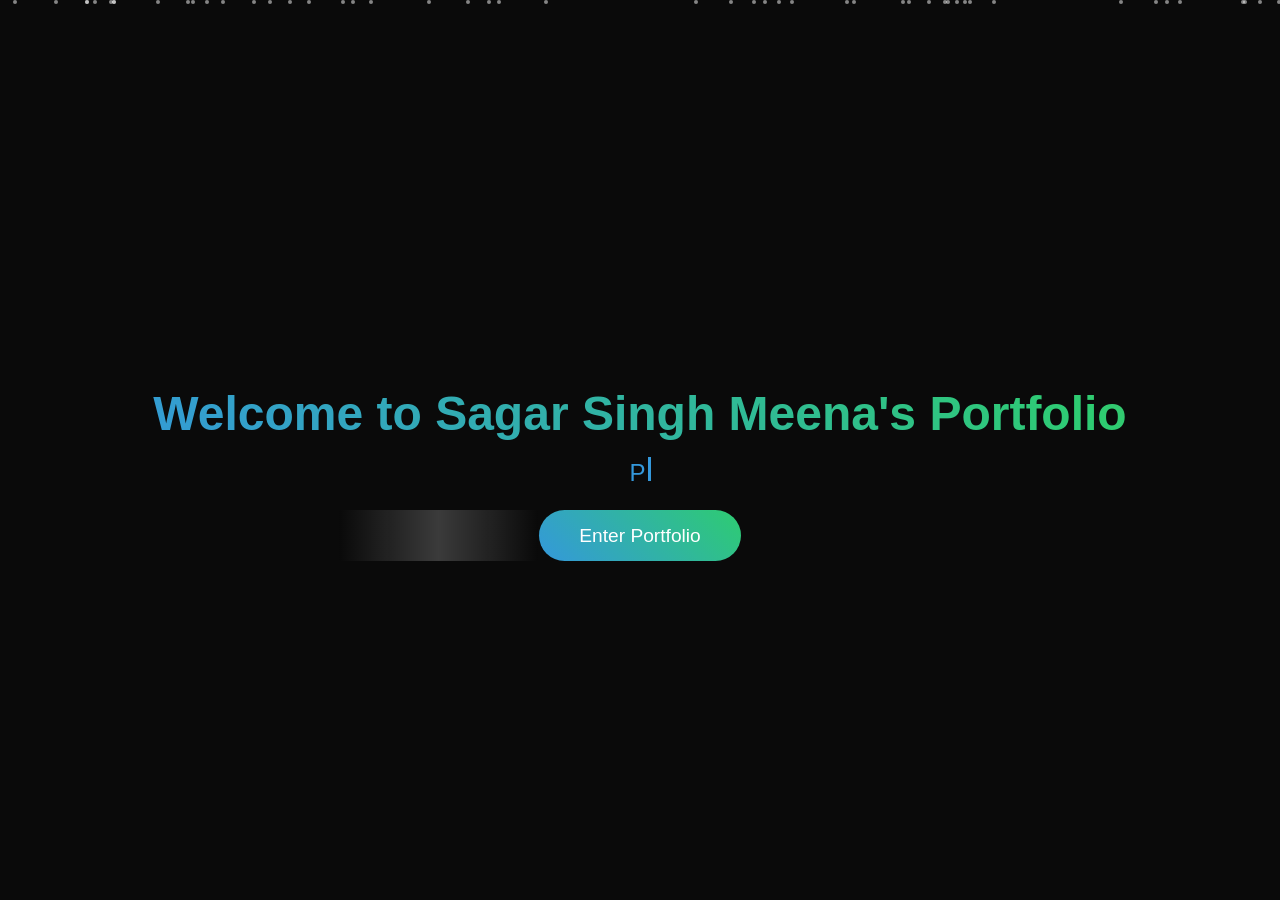
<file: index.html>
<!DOCTYPE html>
<html lang="en">
<head>
    <meta charset="UTF-8">
    <meta name="viewport" content="width=device-width, initial-scale=1.0">
    <title>Welcome to Sagar's Portfolio</title>
    <style>
        body {
            margin: 0;
            padding: 0;
            display: flex;
            flex-direction: column;
            justify-content: center;
            align-items: center;
            min-height: 100vh;
            background-color: #0a0a0a;
            font-family: 'Arial', sans-serif;
            color: white;
            overflow: hidden;
        }

        .particles {
            position: fixed;
            top: 0;
            left: 0;
            width: 100%;
            height: 100%;
            z-index: 1;
        }

        .particle {
            position: absolute;
            width: 4px;
            height: 4px;
            background: rgba(255, 255, 255, 0.5);
            border-radius: 50%;
            animation: float 15s infinite linear;
        }

        @keyframes float {
            0% {
                transform: translateY(0) translateX(0);
                opacity: 0;
            }
            10% {
                opacity: 1;
            }
            90% {
                opacity: 1;
            }
            100% {
                transform: translateY(-100vh) translateX(100px);
                opacity: 0;
            }
        }

        .content {
            position: relative;
            z-index: 2;
            text-align: center;
        }

        .welcome-text {
            font-size: 3rem;
            margin-bottom: 1rem;
            font-weight: bold;
            background: linear-gradient(45deg, #3498db, #2ecc71, #e74c3c);
            -webkit-background-clip: text;
            background-clip: text;
            color: transparent;
            animation: gradient 3s ease infinite;
            background-size: 200% 200%;
        }

        .typing-text {
            font-size: 1.5rem;
            margin-bottom: 2rem;
            color: #3498db;
            height: 1.5em;
        }

        .cursor {
            display: inline-block;
            width: 3px;
            height: 1em;
            background-color: #3498db;
            margin-left: 2px;
            animation: blink 1s infinite;
        }

        @keyframes blink {
            0%, 100% { opacity: 1; }
            50% { opacity: 0; }
        }

        @keyframes gradient {
            0% { background-position: 0% 50%; }
            50% { background-position: 100% 50%; }
            100% { background-position: 0% 50%; }
        }

        .enter-button {
            padding: 15px 40px;
            font-size: 1.2rem;
            background: linear-gradient(45deg, #3498db, #2ecc71);
            color: white;
            border: none;
            border-radius: 30px;
            cursor: pointer;
            transition: all 0.3s ease;
            text-decoration: none;
            position: relative;
            overflow: hidden;
        }

        .enter-button:hover {
            transform: scale(1.05);
            box-shadow: 0 0 20px rgba(52, 152, 219, 0.5);
        }

        .enter-button::before {
            content: '';
            position: absolute;
            top: 0;
            left: -100%;
            width: 100%;
            height: 100%;
            background: linear-gradient(
                90deg,
                transparent,
                rgba(255, 255, 255, 0.2),
                transparent
            );
            transition: 0.5s;
        }

        .enter-button:hover::before {
            left: 100%;
        }
    </style>
</head>
<body>
    <div class="particles" id="particles"></div>
    <div class="content">
        <h1 class="welcome-text">Welcome to Sagar Singh Meena's Portfolio</h1>
        <div class="typing-text" id="typing-text"></div>
        <a href="portfolio.html" class="enter-button">Enter Portfolio</a>
    </div>

    <script>
        // Create particles
        const particlesContainer = document.getElementById('particles');
        for (let i = 0; i < 50; i++) {
            const particle = document.createElement('div');
            particle.className = 'particle';
            particle.style.left = Math.random() * 100 + 'vw';
            particle.style.animationDelay = Math.random() * 15 + 's';
            particlesContainer.appendChild(particle);
        }

        // Typing effect
        const text = "Python-Fullstack Developer";
        const typingText = document.getElementById('typing-text');
        let i = 0;
        
        function typeWriter() {
            if (i < text.length) {
                typingText.innerHTML = text.substring(0, i + 1) + '<span class="cursor"></span>';
                i++;
                setTimeout(typeWriter, 100);
            } else {
                typingText.innerHTML = text + '<span class="cursor"></span>';
            }
        }

        // Start typing effect
        setTimeout(typeWriter, 1000);

        // Auto-redirect after 10 seconds
        setTimeout(() => {
            window.location.href = 'portfolio.html';
        }, 10000);
    </script>
</body>
</html>
</file>
